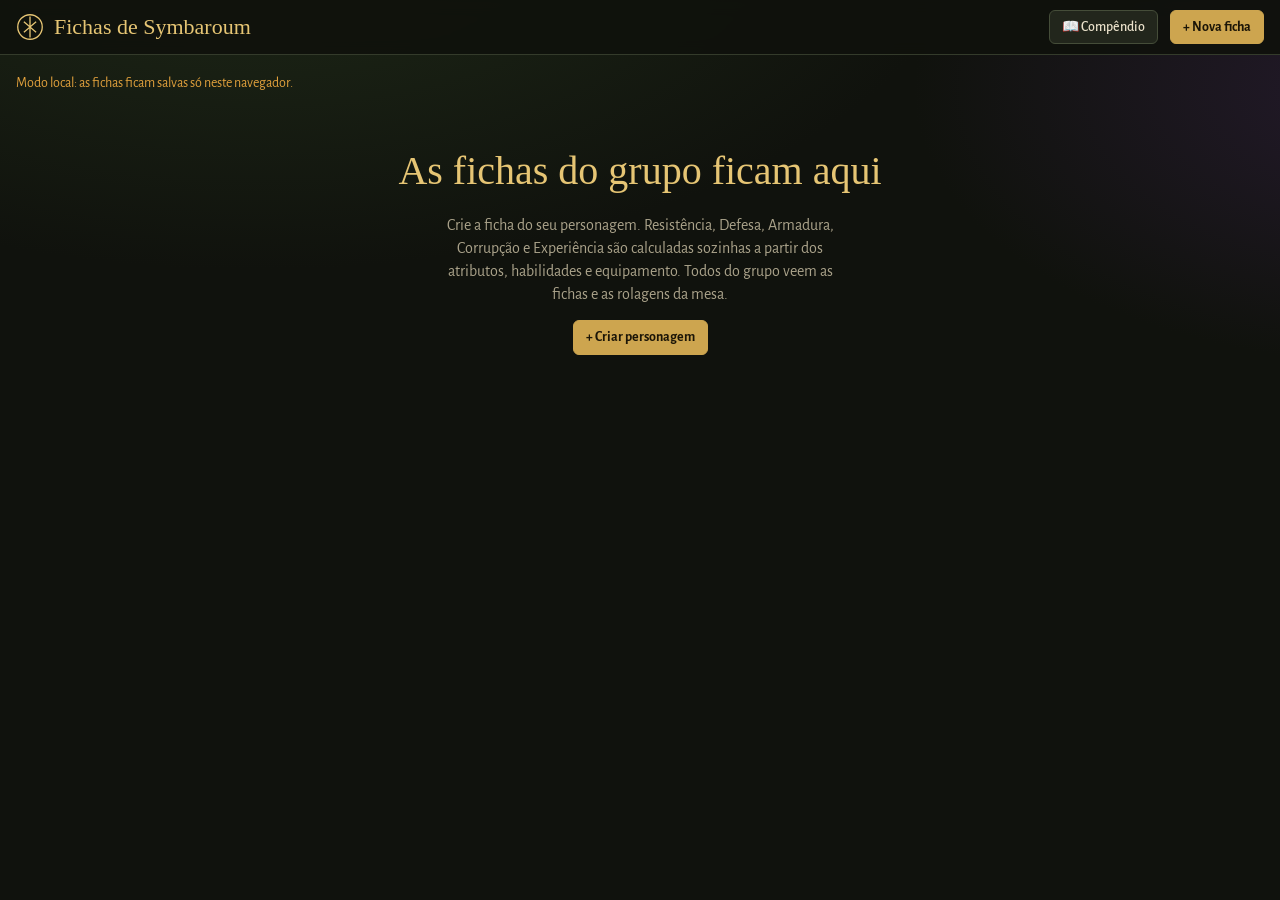
<file: demo/index.html>
<!doctype html>
<html lang="pt-BR">
<head>
<meta charset="utf-8">
<meta name="viewport" content="width=device-width,initial-scale=1,viewport-fit=cover">
<title>Fichas de Symbaroum</title>
<link rel="preconnect" href="https://fonts.googleapis.com">
<link rel="preconnect" href="https://fonts.gstatic.com" crossorigin>
<link rel="stylesheet" href="https://fonts.googleapis.com/css2?family=IM+Fell+English+SC&family=Alegreya+Sans:ital,wght@0,400;0,500;0,700;0,800;1,400&family=Alegreya+Sans+SC:wght@500;700&display=swap">
<link rel="stylesheet" href="style.css">
</head>
<body>
<div id="app"></div>
<script src="compendium-base.js"></script>
<script src="script.js"></script>
</body>
</html>
</file>
<file: demo/style.css>
:root{
  color-scheme: dark;
  --bg:#10120d; --bg2:#151810; --panel:#1a1d15; --panel2:#22261c; --panel3:#2a2f22;
  --line:#343b2b; --line2:#454d39;
  --ink:#ebe2cb; --muted:#aaa28a; --faint:#77725f;
  --brass:#cda54f; --brass2:#e6c574; --brass-ink:#1b1507;
  --blood:#cf5a46; --rot:#a57cc0; --rot-deep:#3a2748; --moss:#8fb064; --warn:#e0a03c;
  --display:"IM Fell English SC", "Palatino Linotype", Palatino, Georgia, serif;
  --body:"Alegreya Sans", "Segoe UI", system-ui, sans-serif;
  --sc:"Alegreya Sans SC", "Alegreya Sans", system-ui, sans-serif;
  --r:6px;
}
*{box-sizing:border-box}
html,body{height:100%}
body{margin:0;background:var(--bg);color:var(--ink);font:16px/1.45 var(--body);
  background-image:radial-gradient(1200px 600px at 20% -10%, #1f2a18 0%, transparent 60%),radial-gradient(900px 500px at 110% 10%, #241a2c 0%, transparent 55%);
  background-attachment:fixed}
button,input,select,textarea{font:inherit;color:inherit}
button{cursor:pointer}
:focus-visible{outline:2px solid var(--brass2);outline-offset:2px}
input,select,textarea{background:var(--bg2);border:1px solid var(--line);border-radius:4px;padding:6px 8px;min-width:0}
input:focus,select:focus,textarea:focus{border-color:var(--brass);outline:none}
textarea{width:100%;resize:vertical;min-height:90px;line-height:1.5}
input[type=number]{font-variant-numeric:tabular-nums}
.sc{font-family:var(--sc);letter-spacing:.06em;text-transform:lowercase}
.muted{color:var(--muted)} .faint{color:var(--faint)}
.num{font-variant-numeric:tabular-nums}

/* top bar */
.top{position:sticky;top:env(safe-area-inset-top,0px);z-index:20;background:rgba(16,18,13,.92);backdrop-filter:blur(8px);border-bottom:1px solid var(--line)}
.top-in{display:flex;align-items:center;gap:12px;padding:10px 16px;max-width:1500px;margin:0 auto;flex-wrap:wrap}
.brand{font-family:var(--display);font-size:22px;color:var(--brass2);display:flex;align-items:center;gap:10px;white-space:nowrap}
.brand svg{flex:none}
@media (max-width:600px){.brand span{display:none}.top-in{flex-wrap:nowrap}.top-in .btn.gold{padding:6px 10px}}
.roster{display:flex;gap:6px;overflow-x:auto;flex:1;min-width:0;scrollbar-width:thin;padding-block:2px}
.chip-char{display:flex;align-items:center;gap:8px;padding:4px 12px 4px 4px;border:1px solid var(--line);border-radius:999px;background:var(--panel);white-space:nowrap;font-size:14px}
.chip-char[aria-current="true"]{border-color:var(--brass);background:var(--panel3)}
.medal{width:28px;height:28px;border-radius:50%;display:grid;place-items:center;background:radial-gradient(circle at 35% 30%, #3b4230, #1c2016);border:1px solid var(--brass);font-family:var(--display);font-size:14px;color:var(--brass2);flex:none}
.btn{display:inline-flex;align-items:center;gap:6px;border:1px solid var(--line2);background:var(--panel2);border-radius:var(--r);padding:6px 12px;font-size:14px;font-weight:500;white-space:nowrap}
.btn:hover{border-color:var(--brass);color:var(--brass2)}
.btn.gold{background:var(--brass);border-color:var(--brass);color:var(--brass-ink);font-weight:700}
.btn.gold:hover{background:var(--brass2);color:var(--brass-ink)}
.btn.ghost{background:transparent;border-color:transparent;color:var(--muted)}
.btn.ghost:hover{color:var(--ink);border-color:var(--line)}
.btn.sm{padding:3px 8px;font-size:13px}
.btn.danger:hover{border-color:var(--blood);color:var(--blood)}
.btn.rot{border-color:#5d4470;color:#d6bde6}
.btn.rot:hover{border-color:var(--rot);color:#f0e0fa}
.iconbtn{width:30px;height:30px;display:inline-grid;place-items:center;border:1px solid var(--line2);background:var(--panel2);border-radius:var(--r);font-size:17px;line-height:1;padding:0}
.iconbtn:hover{border-color:var(--brass);color:var(--brass2)}

.banner{max-width:1500px;margin:10px auto 0;padding:8px 16px;font-size:14px;color:var(--warn)}

/* layout */
.shell{max-width:1500px;margin:0 auto;padding:16px;display:grid;grid-template-columns:minmax(0,1fr);gap:16px}
@media (min-width:1150px){.shell{grid-template-columns:minmax(0,1fr) 320px}}
.logcol{display:none}
@media (min-width:1150px){.logcol{display:block;position:sticky;top:calc(env(safe-area-inset-top,0px) + 70px);align-self:start;max-height:calc(100vh - 90px)}}

/* sheet header */
.hero{display:flex;gap:16px;align-items:center;flex-wrap:wrap;padding-block:4px 14px}
.hero .medal{width:64px;height:64px;font-size:30px;border-width:2px}
.hero-main{flex:1;min-width:220px}
.name-in{font-family:var(--display);font-size:34px;line-height:1.1;background:transparent;border:1px solid transparent;padding:2px 6px;margin-left:-6px;width:100%;color:var(--ink)}
.name-in:hover{border-color:var(--line)}
.sub-row{display:flex;gap:6px;flex-wrap:wrap;margin-top:4px}
.sub-row label{display:flex;flex-direction:column;font-size:12px;color:var(--faint)}
.sub-row input{background:transparent;border-color:transparent;padding:2px 6px;font-size:15px;color:var(--muted);width:150px}
.sub-row input:hover{border-color:var(--line)}
.hero-actions{display:flex;gap:6px;flex-wrap:wrap}

/* stat strip */
.stats{display:grid;grid-template-columns:repeat(auto-fit,minmax(150px,1fr));gap:10px;margin-bottom:16px}
.stat{background:linear-gradient(180deg,var(--panel2),var(--panel));border:1px solid var(--line);border-radius:8px;padding:10px 12px;display:flex;flex-direction:column;gap:4px;min-width:0}
.stat .lbl{font-family:var(--sc);font-size:13px;letter-spacing:.08em;color:var(--muted);text-transform:lowercase;display:flex;justify-content:space-between;gap:6px;align-items:center;flex-wrap:wrap}
.stat .big{font-family:var(--body);font-weight:800;font-size:32px;line-height:1;font-variant-numeric:tabular-nums}
.stat .big small{font-size:16px;font-weight:500;color:var(--muted)}
.stat .big.formula{font-size:22px;line-height:1.15;overflow-wrap:anywhere}
.stat .foot{font-size:12.5px;color:var(--faint);line-height:1.35}
.stat.tough .big{color:var(--ink)}
.stat.tough.hurt .big{color:var(--warn)} .stat.tough.down .big{color:var(--blood)}
.bar{height:6px;border-radius:3px;background:var(--bg2);overflow:hidden;position:relative;border:1px solid var(--line)}
.bar > i{position:absolute;inset:0 auto 0 0;background:var(--moss)}
.bar.rot > i{background:var(--rot)}
.bar .mark{position:absolute;top:-2px;bottom:-2px;width:2px;background:var(--brass2)}
.row{display:flex;gap:6px;align-items:center;flex-wrap:wrap}
.mini-in{width:56px;padding:3px 6px;font-size:14px}
.pill{display:inline-flex;align-items:center;gap:4px;padding:1px 8px;border-radius:999px;font-size:12px;border:1px solid var(--line2);color:var(--muted);white-space:nowrap}
.pill.bad{border-color:var(--blood);color:#f0a597}
.pill.rot{border-color:var(--rot);color:#dcc4ec}
.pill.ok{border-color:#56703a;color:#bcd79a}
.pill.gold{border-color:var(--brass);color:var(--brass2)}
.stat.clickable{cursor:pointer} .stat.clickable:hover{border-color:var(--brass)}

/* body grid */
.body{display:grid;grid-template-columns:minmax(0,1fr);gap:16px}
@media (min-width:820px){.body{grid-template-columns:200px minmax(0,1fr)}}
.attrs{display:grid;grid-template-columns:repeat(4,minmax(0,1fr));gap:8px;align-content:start}
@media (min-width:820px){.attrs{grid-template-columns:1fr}}
.attr{position:relative;background:var(--panel);border:1px solid var(--line);border-radius:8px;padding:8px 10px;display:grid;grid-template-columns:1fr auto;align-items:center;gap:2px 8px}
.attr .an{font-family:var(--display);font-size:16px;line-height:1.1;background:none;border:0;padding:0;text-align:left;color:var(--ink)}
.attr .an small{display:block;font-family:var(--body);font-size:11px;color:var(--faint);letter-spacing:.04em}
.attr .av{font-weight:800;font-size:28px;line-height:1;font-variant-numeric:tabular-nums;background:none;border:0;padding:0 2px;color:var(--brass2);text-align:right}
.attr:hover{border-color:var(--line2)}
.attr .an:hover,.attr .av:hover{color:var(--brass2)}
.attr .base{grid-column:1/-1;display:flex;align-items:center;gap:6px;font-size:12px;color:var(--faint)}
.attr .base input{width:52px;padding:1px 4px;font-size:13px}
@media (max-width:819px){.attr{grid-template-columns:1fr;text-align:center;padding:8px 6px}.attr .an{text-align:center;font-size:14px}.attr .av{text-align:center}.attr .base{justify-content:center}}
.attrsum{grid-column:1/-1;font-size:12.5px;color:var(--faint);padding:2px 4px}

/* tabs */
.tabs{display:flex;gap:2px;border-bottom:1px solid var(--line);overflow-x:auto;scrollbar-width:thin}
.tab{background:none;border:0;border-bottom:2px solid transparent;padding:8px 12px;font-family:var(--sc);font-size:15px;letter-spacing:.06em;text-transform:lowercase;color:var(--muted);white-space:nowrap}
.tab[aria-selected="true"]{color:var(--brass2);border-bottom-color:var(--brass)}
.tab:hover{color:var(--ink)}
.tab .count{font-family:var(--body);font-size:12px;color:var(--faint);margin-left:4px}
.panel{padding-top:14px;display:flex;flex-direction:column;gap:18px}
.sec-h{display:flex;align-items:baseline;justify-content:space-between;gap:10px;flex-wrap:wrap;border-bottom:1px solid var(--line);padding-bottom:4px}
.sec-h h3{margin:0;font-family:var(--display);font-weight:400;font-size:21px;color:var(--ink)}
.sec-h .meta{display:flex;gap:6px;align-items:center;flex-wrap:wrap}
.empty{color:var(--faint);font-style:italic;font-size:14px;padding:6px 0}

/* ability cards */
.cards{display:grid;grid-template-columns:repeat(auto-fill,minmax(270px,1fr));gap:10px}
.ab{background:var(--panel);border:1px solid var(--line);border-radius:8px;padding:10px 12px;display:flex;flex-direction:column;gap:6px;min-width:0}
.ab.open{grid-column:1/-1;border-color:var(--line2);background:var(--panel2)}
.ab-h{display:flex;align-items:flex-start;gap:8px}
.ab-name{flex:1;min-width:0;background:none;border:0;padding:0;text-align:left;font-family:var(--display);font-size:18px;line-height:1.15;color:var(--ink)}
.ab-name:hover{color:var(--brass2)}
.ab-tag{font-size:12px;color:var(--faint)}
.pips{display:flex;gap:3px;flex:none}
.pip{width:26px;height:26px;border-radius:4px;border:1px solid var(--line2);background:var(--bg2);font-family:var(--display);font-size:14px;color:var(--faint);padding:0;display:grid;place-items:center}
.pip.on{background:var(--brass);border-color:var(--brass);color:var(--brass-ink)}
.pip:hover{border-color:var(--brass2)}
.ab-meta{display:flex;gap:6px;align-items:center;flex-wrap:wrap;font-size:13px;color:var(--muted)}
.ab-meta .sp{flex:1}
.ab-body{font-size:14.5px;color:var(--ink);display:flex;flex-direction:column;gap:8px;max-width:80ch}
.ab-body p{margin:0}
.tier{display:grid;grid-template-columns:70px 1fr;gap:8px;padding:6px 8px;border-radius:4px;border:1px solid transparent;color:var(--muted)}
.tier b{font-family:var(--display);font-weight:400;color:var(--faint)}
.tier.have{border-color:var(--line2);background:var(--bg2);color:var(--ink)}
.tier.have b{color:var(--brass2)}
.chk{display:inline-flex;gap:5px;align-items:center;font-size:13px;color:var(--muted);cursor:pointer}
.chk input{accent-color:var(--brass)}

/* combat */
.summary{display:grid;grid-template-columns:repeat(auto-fit,minmax(160px,1fr));gap:10px}
.list{display:flex;flex-direction:column;gap:8px}
.item{background:var(--panel);border:1px solid var(--line);border-radius:8px;padding:10px 12px;display:grid;grid-template-columns:minmax(0,1fr) auto;gap:6px 12px;align-items:center}
.item.off{opacity:.62}
.item-name{font-family:var(--display);font-size:18px;line-height:1.15}
.item-sub{font-size:13px;color:var(--muted);display:flex;gap:6px;flex-wrap:wrap;align-items:center}
.item-act{display:flex;gap:6px;align-items:center;flex-wrap:wrap;justify-content:flex-end}
.rollbox{display:inline-flex;flex-direction:column;align-items:center;justify-content:center;min-width:74px;padding:4px 10px;border:1px solid var(--line2);border-radius:6px;background:var(--bg2);line-height:1.1}
.rollbox:hover{border-color:var(--brass);background:var(--panel3)}
.rollbox small{font-family:var(--sc);font-size:11px;letter-spacing:.08em;color:var(--faint);text-transform:lowercase}
.rollbox b{font-size:17px;font-variant-numeric:tabular-nums;color:var(--brass2)}
@media (max-width:560px){.item{grid-template-columns:1fr}.item-act{justify-content:flex-start}}
.money{display:flex;gap:10px;flex-wrap:wrap;align-items:flex-end}
.money label{display:flex;flex-direction:column;gap:2px;font-size:12px;color:var(--muted)}
.money input{width:90px;font-size:18px;font-weight:700}
.qty{display:inline-flex;align-items:center;gap:4px}
.qty span{min-width:26px;text-align:center;font-weight:700;font-variant-numeric:tabular-nums}
.note-in{width:100%;font-size:13px;padding:3px 6px;background:transparent;border-color:transparent;color:var(--muted)}
.note-in:hover{border-color:var(--line)}
.field{display:flex;flex-direction:column;gap:4px;font-size:13px;color:var(--muted)}
.field > span{font-family:var(--sc);letter-spacing:.06em;text-transform:lowercase}
.grid2{display:grid;grid-template-columns:repeat(auto-fit,minmax(220px,1fr));gap:12px}
.grid3{display:grid;grid-template-columns:repeat(auto-fit,minmax(120px,1fr));gap:12px}
.party{display:grid;grid-template-columns:repeat(auto-fill,minmax(220px,1fr));gap:10px}
.pc{display:flex;gap:10px;align-items:center;background:var(--panel);border:1px solid var(--line);border-radius:8px;padding:10px;text-align:left;width:100%}
.pc:hover{border-color:var(--brass)}
.pc .medal{width:40px;height:40px;font-size:18px}
.pc b{font-family:var(--display);font-weight:400;font-size:17px;display:block}
.pc span{font-size:13px;color:var(--muted)}

/* log */
.log{background:var(--panel);border:1px solid var(--line);border-radius:10px;display:flex;flex-direction:column;max-height:inherit;overflow:hidden}
.log-h{padding:10px 12px;border-bottom:1px solid var(--line);display:flex;flex-direction:column;gap:8px}
.log-h h2{margin:0;font-family:var(--display);font-weight:400;font-size:20px;display:flex;justify-content:space-between;align-items:center}
.dice{display:flex;gap:4px;flex-wrap:wrap}
.die{border:1px solid var(--line2);background:var(--bg2);border-radius:4px;padding:3px 7px;font-size:13px;font-weight:700}
.die:hover{border-color:var(--brass);color:var(--brass2)}
.modrow{display:flex;align-items:center;gap:6px;font-size:13px;color:var(--muted)}
.modrow b{min-width:28px;text-align:center;font-size:16px;color:var(--ink);font-variant-numeric:tabular-nums}
.log-list{overflow-y:auto;padding:8px;display:flex;flex-direction:column;gap:6px;min-height:120px}
.entry{border:1px solid var(--line);border-radius:6px;padding:7px 10px;background:var(--bg2);display:grid;grid-template-columns:1fr auto;gap:0 10px;align-items:center}
.entry.ok{border-left:3px solid var(--moss)} .entry.fail{border-left:3px solid var(--blood)} .entry.dmg{border-left:3px solid var(--brass)} .entry.corr{border-left:3px solid var(--rot)}
.entry .who{font-size:12px;color:var(--faint)}
.entry .what{font-size:14px;font-weight:500}
.entry .det{font-size:12px;color:var(--muted);grid-column:1/-1}
.entry .res{grid-row:1/3;grid-column:2;font-weight:800;font-size:24px;font-variant-numeric:tabular-nums;text-align:right}
.entry.ok .res{color:var(--moss)} .entry.fail .res{color:var(--blood)} .entry.dmg .res{color:var(--brass2)} .entry.corr .res{color:var(--rot)}
.fab{position:fixed;right:16px;bottom:calc(16px + env(safe-area-inset-bottom,0px));z-index:30;border-radius:999px;padding:10px 16px;box-shadow:0 6px 20px rgba(0,0,0,.5)}
@media (min-width:1150px){.fab{display:none}}
.drawer{position:fixed;inset:auto 0 0 0;z-index:40;max-height:75vh;padding:0 8px calc(8px + env(safe-area-inset-bottom,0px));display:flex}
.drawer .log{width:100%;max-height:75vh;box-shadow:0 -10px 40px rgba(0,0,0,.6)}
@media (min-width:1150px){.drawer{display:none}}
.last-roll{position:fixed;left:50%;transform:translateX(-50%);bottom:calc(20px + env(safe-area-inset-bottom,0px));z-index:35;background:var(--panel3);border:1px solid var(--brass);border-radius:10px;padding:8px 16px;display:flex;gap:12px;align-items:center;box-shadow:0 10px 30px rgba(0,0,0,.6);max-width:calc(100% - 32px)}
.last-roll .res{font-size:28px;font-weight:800;font-variant-numeric:tabular-nums}
.last-roll.ok .res{color:var(--moss)} .last-roll.fail .res{color:var(--blood)} .last-roll.dmg .res{color:var(--brass2)} .last-roll.corr .res{color:var(--rot)}
@media (min-width:1150px){.last-roll{display:none}}
@media (prefers-reduced-motion:no-preference){.last-roll{animation:pop .25s ease-out}@keyframes pop{from{transform:translate(-50%,10px);opacity:0}}}

/* modal */
.scrim{position:fixed;inset:0;background:rgba(5,6,4,.72);z-index:50;display:grid;place-items:center;padding:16px}
.modal{background:var(--panel);border:1px solid var(--line2);border-radius:12px;width:min(860px,100%);max-height:calc(100vh - 32px);display:flex;flex-direction:column;overflow:hidden;box-shadow:0 20px 60px rgba(0,0,0,.6)}
.modal.small{width:min(480px,100%)}
.modal-h{padding:14px 16px;border-bottom:1px solid var(--line);display:flex;flex-direction:column;gap:10px}
.modal-h h2{margin:0;font-family:var(--display);font-weight:400;font-size:24px;display:flex;justify-content:space-between;align-items:center;gap:10px}
.modal-b{overflow-y:auto;padding:12px 16px;display:flex;flex-direction:column;gap:8px}
.modal-f{padding:12px 16px;border-top:1px solid var(--line);display:flex;gap:8px;justify-content:flex-end;flex-wrap:wrap}
.filters{display:flex;gap:6px;flex-wrap:wrap}
.fchip{border:1px solid var(--line2);background:var(--bg2);border-radius:999px;padding:3px 11px;font-size:13px;color:var(--muted)}
.fchip[aria-pressed="true"]{background:var(--brass);border-color:var(--brass);color:var(--brass-ink);font-weight:700}
.search{width:100%;font-size:16px;padding:8px 12px}
.res-item{border:1px solid var(--line);border-radius:8px;background:var(--bg2)}
.res-item > button{width:100%;display:flex;justify-content:space-between;align-items:center;gap:10px;background:none;border:0;padding:9px 12px;text-align:left}
.res-item > button:hover .rn{color:var(--brass2)}
.rn{font-family:var(--display);font-size:17px}
.res-item.sel{border-color:var(--brass)}
.res-detail{padding:0 12px 12px;display:flex;flex-direction:column;gap:8px;font-size:14.5px}
.res-detail p{margin:0;max-width:80ch}
.have{font-size:12px;color:var(--moss)}
.toast{position:fixed;top:calc(70px + env(safe-area-inset-top,0px));left:50%;transform:translateX(-50%);z-index:60;background:var(--panel3);border:1px solid var(--line2);padding:8px 14px;border-radius:8px;font-size:14px;max-width:calc(100% - 32px)}
.welcome{max-width:640px;margin:40px auto;text-align:center;display:flex;flex-direction:column;gap:14px;align-items:center}
.welcome h1{font-family:var(--display);font-weight:400;font-size:40px;margin:0;color:var(--brass2);text-wrap:balance}
.welcome p{color:var(--muted);margin:0;max-width:52ch}
.formgrid{display:grid;grid-template-columns:1fr 1fr;gap:10px}
@media (max-width:520px){.formgrid{grid-template-columns:1fr}}
.formgrid .full{grid-column:1/-1}
.hint{font-size:12.5px;color:var(--faint)}
</file>
